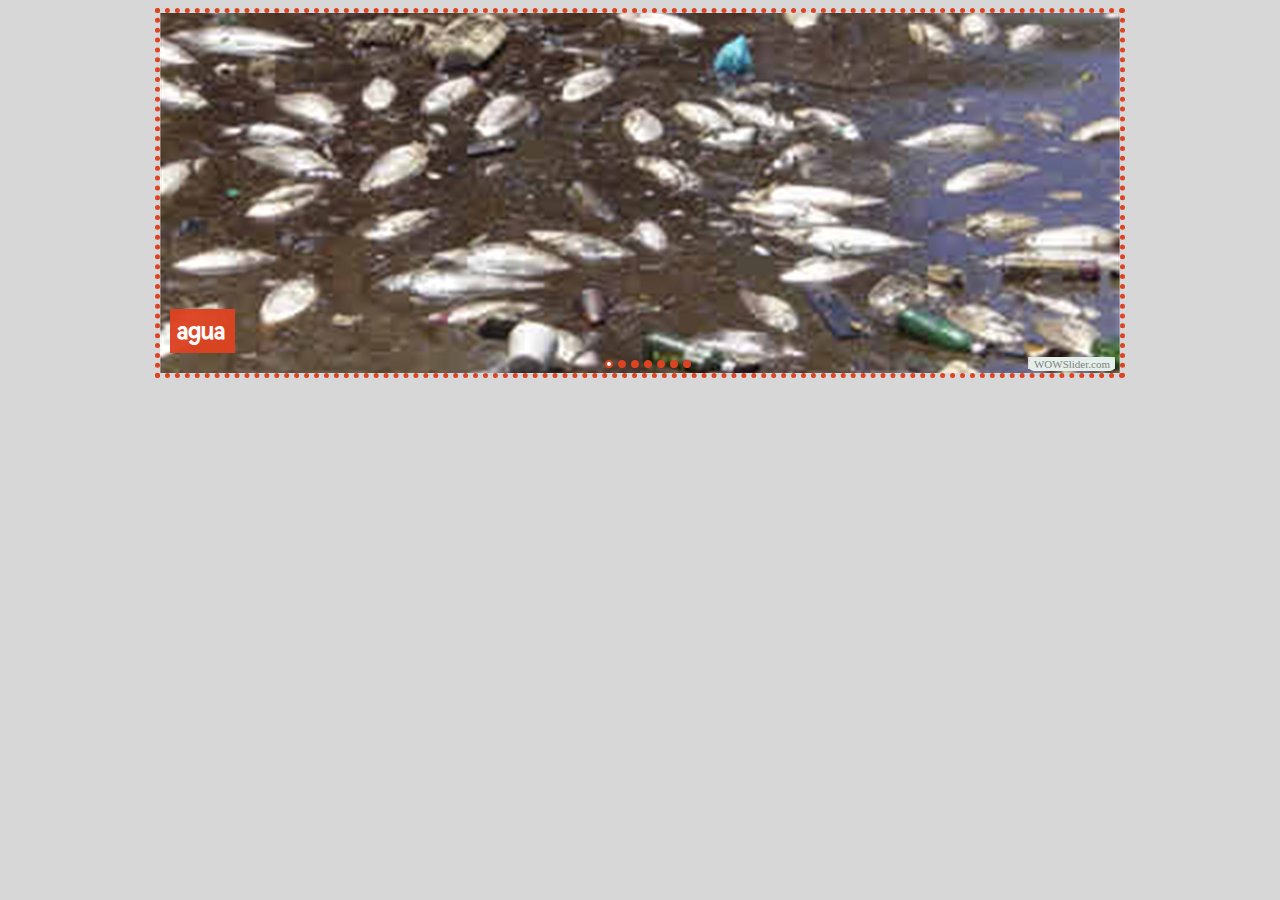
<file: app4/visor/indexwow.html>
<!DOCTYPE html PUBLIC "-//W3C//DTD XHTML 1.0 Strict//EN"
	"http://www.w3.org/TR/xhtml1/DTD/xhtml1-strict.dtd">
<html xmlns="http://www.w3.org/1999/xhtml">
<head>
	<title>WOWSlider generated by WOWSlider.com</title>
	<meta http-equiv="content-type" content="text/html; charset=utf-8" />
	<meta name="keywords" content="WOW Slider, Image Scroller, CSS3 Slideshow" />
	<meta name="description" content="WOWSlider created with WOW Slider, a free wizard program that helps you easily generate beautiful web slideshow" />
	<!-- Start WOWSlider.com HEAD section -->
	<link rel="stylesheet" type="text/css" href="engine1/style.css" />
	<script type="text/javascript" src="engine1/jquery.js"></script>
	<!-- End WOWSlider.com HEAD section -->
</head>
<body style="background-color:#d7d7d7">
	<!-- Start WOWSlider.com BODY section -->
	<div id="wowslider-container1">
	<div class="ws_images"><ul>
<li><img src="data1/images/agua.png" alt="agua" title="agua" id="wows1_0"/></li>
<li><img src="data1/images/basura3.png" alt="basura3" title="basura3" id="wows1_1"/></li>
<li><img src="data1/images/carros.png" alt="carros" title="carros" id="wows1_2"/></li>
<li><img src="data1/images/ciudad.png" alt="ciudad" title="ciudad" id="wows1_3"/></li>
<li><img src="data1/images/consecuencia.png" alt="consecuencia" title="consecuencia" id="wows1_4"/></li>
<li><img src="data1/images/contamina2.png" alt="contamina2" title="contamina2" id="wows1_5"/></li>
<li><img src="data1/images/contamina3.png" alt="contamina3" title="contamina3" id="wows1_6"/></li>
</ul></div>
<div class="ws_bullets"><div>
<a href="#" title="agua"><img src="data1/tooltips/agua.png" alt="agua"/>1</a>
<a href="#" title="basura3"><img src="data1/tooltips/basura3.png" alt="basura3"/>2</a>
<a href="#" title="carros"><img src="data1/tooltips/carros.png" alt="carros"/>3</a>
<a href="#" title="ciudad"><img src="data1/tooltips/ciudad.png" alt="ciudad"/>4</a>
<a href="#" title="consecuencia"><img src="data1/tooltips/consecuencia.png" alt="consecuencia"/>5</a>
<a href="#" title="contamina2"><img src="data1/tooltips/contamina2.png" alt="contamina2"/>6</a>
<a href="#" title="contamina3"><img src="data1/tooltips/contamina3.png" alt="contamina3"/>7</a>
</div></div>
<span class="wsl"><a href="http://wowslider.com">Wordpress Carousel</a> by WOWSlider.com v4.8</span>
	<div class="ws_shadow"></div>
	</div>
	<script type="text/javascript" src="engine1/wowslider.js"></script>
	<script type="text/javascript" src="engine1/script.js"></script>
	<!-- End WOWSlider.com BODY section -->
</body>
</html>
</file>
<file: app4/visor/engine1/style.css>
/*
 *	generated by WOW Slider 4.8
 *	template Dot
 */
@import url(http://fonts.googleapis.com/css?family=Fresca&subset=latin,latin-ext);
#wowslider-container1 { 
	zoom: 1; 
	position: relative; 
	max-width:960px;
	margin:0px auto 0px;
	z-index:90;
	border:5px dotted #DD4322;
	text-align:left; /* reset align=center */
}
* html #wowslider-container1{ width:960px }
#wowslider-container1 .ws_images ul{
	position:relative;
	width: 10000%; 
	height:auto;
	left:0;
	list-style:none;
	margin:0;
	padding:0;
	border-spacing:0;
	overflow: visible;
	/*table-layout:fixed;*/
}
#wowslider-container1 .ws_images ul li{
	width:1%;
	line-height:0; /*opera*/
	float:left;
	font-size:0;
	padding:0 0 0 0 !important;
	margin:0 0 0 0 !important;
}

#wowslider-container1 .ws_images{
	position: relative;
	left:0;
	top:0;
	width:100%;
	height:100%;
	overflow:hidden;
}
#wowslider-container1 .ws_images a{
	width:100%;
	display:block;
	color:transparent;
}
#wowslider-container1 img{
	max-width: none !important;
}
#wowslider-container1 .ws_images img{
	width:100%;
	border:none 0;
	max-width: none;
	padding:0;
}
#wowslider-container1 a{ 
	text-decoration: none; 
	outline: none; 
	border: none; 
}

#wowslider-container1  .ws_bullets { 
	font-size: 0px; 
	float: left;
	position:absolute;
	z-index:70;
}
#wowslider-container1  .ws_bullets div{
	position:relative;
	float:left;
}
#wowslider-container1  .wsl{
	display:none;
}
#wowslider-container1 sound, 
#wowslider-container1 object{
	position:absolute;
}


#wowslider-container1  .ws_bullets { 
	padding: 5px; 
}
#wowslider-container1 .ws_bullets a { 
	width:8px;
	height:8px;
	background: url(./bullet.png) left top;
	float: left; 
	text-indent: -4000px; 
	position:relative;
	margin-left:5px;
	color:transparent;
}
#wowslider-container1 .ws_bullets a:hover, #wowslider-container1 .ws_bullets a.ws_selbull{
	background-position: 0 100%;
}
#wowslider-container1 a.ws_next, #wowslider-container1 a.ws_prev {
	position:absolute;
	display:none;
	top:50%;
	margin-top:-16px;
	z-index:60;
	height: 33px;
	width: 33px;
	background-image: url(./arrows.png);
}
#wowslider-container1 a.ws_next{
	background-position: 100% 0;
	right:10px;
}
#wowslider-container1 a.ws_prev {
	background-position: 0 0; 
	left:10px;
}
* html #wowslider-container1 a.ws_next,* html #wowslider-container1 a.ws_prev{display:block}
#wowslider-container1:hover a.ws_next, #wowslider-container1:hover a.ws_prev {display:block}

/*playpause*/
#wowslider-container1 .ws_playpause {
	display:none;
    width: 33px;
    height: 33px;
    position: absolute;
    top: 50%;
    left: 50%;
    margin-left: -16px;
    margin-top: -16px;
    z-index: 59;
}

#wowslider-container1:hover .ws_playpause {
	display:block;
}

#wowslider-container1 .ws_pause {
    background-image: url(./pause.png);
}

#wowslider-container1 .ws_play {
    background-image: url(./play.png);
}

#wowslider-container1 .ws_pause:hover, #wowslider-container1 .ws_play:hover {
    background-position: 100% 100% !important;
}/* bottom center */
#wowslider-container1  .ws_bullets {
    bottom: 0px;
	left:50%;
}
#wowslider-container1  .ws_bullets div{
	left:-50%;
}
#wowslider-container1 .ws-title{
	position:absolute;
	display:block;
	bottom: 20px;
	left: 10px;
	margin-right: 10px; 
	padding:8px 10px;
	background:#DD4322;
	color:#FFFFFF;
	z-index: 50;
	font-family:'Fresca',Arial,Helvetica,sans-serif;
	font-size: 26px;
	line-height: 28px;
	font-weight: bold;
}
#wowslider-container1 .ws-title div{
	padding-top:5px;
	font-size: 20px;
	line-height: 22px;
	font-weight: normal;
}
#wowslider-container1 .ws_images ul{
	animation: wsBasic 28s infinite;
	-moz-animation: wsBasic 28s infinite;
	-webkit-animation: wsBasic 28s infinite;
}
@keyframes wsBasic{0%{left:-0%} 7.14%{left:-0%} 14.29%{left:-100%} 21.43%{left:-100%} 28.57%{left:-200%} 35.71%{left:-200%} 42.86%{left:-300%} 50%{left:-300%} 57.14%{left:-400%} 64.29%{left:-400%} 71.43%{left:-500%} 78.57%{left:-500%} 85.71%{left:-600%} 92.86%{left:-600%} }
@-moz-keyframes wsBasic{0%{left:-0%} 7.14%{left:-0%} 14.29%{left:-100%} 21.43%{left:-100%} 28.57%{left:-200%} 35.71%{left:-200%} 42.86%{left:-300%} 50%{left:-300%} 57.14%{left:-400%} 64.29%{left:-400%} 71.43%{left:-500%} 78.57%{left:-500%} 85.71%{left:-600%} 92.86%{left:-600%} }
@-webkit-keyframes wsBasic{0%{left:-0%} 7.14%{left:-0%} 14.29%{left:-100%} 21.43%{left:-100%} 28.57%{left:-200%} 35.71%{left:-200%} 42.86%{left:-300%} 50%{left:-300%} 57.14%{left:-400%} 64.29%{left:-400%} 71.43%{left:-500%} 78.57%{left:-500%} 85.71%{left:-600%} 92.86%{left:-600%} }

#wowslider-container1 .ws_bullets  a img{
	text-indent:0;
	display:block;
	bottom:20px;
	left:-64px;
	visibility:hidden;
	position:absolute;
    border: 4px solid #FFF;
	border-radius:0px;
	max-width:none;
}
#wowslider-container1 .ws_bullets a:hover img{
	visibility:visible;
}

#wowslider-container1 .ws_bulframe div div{
	height:48px;
	overflow:visible;
	position:relative;
}
#wowslider-container1 .ws_bulframe div {
	left:0;
	overflow:hidden;
	position:relative;
	width:128px;
	background-color:#FFF;
}
#wowslider-container1  .ws_bullets .ws_bulframe{
	display:none;
	bottom:18px;
	overflow:visible;
	position:absolute;
	cursor:pointer;
    border: 4px solid #FFF;
	border-radius:0px;
}
#wowslider-container1 .ws_bulframe span{
	display:block;
	position:absolute;
	bottom:-10px;
	margin-left:-7px;
	left:64px;
	background:url(./triangle.png);
	width:15px;
	height:6px;
}
</file>
